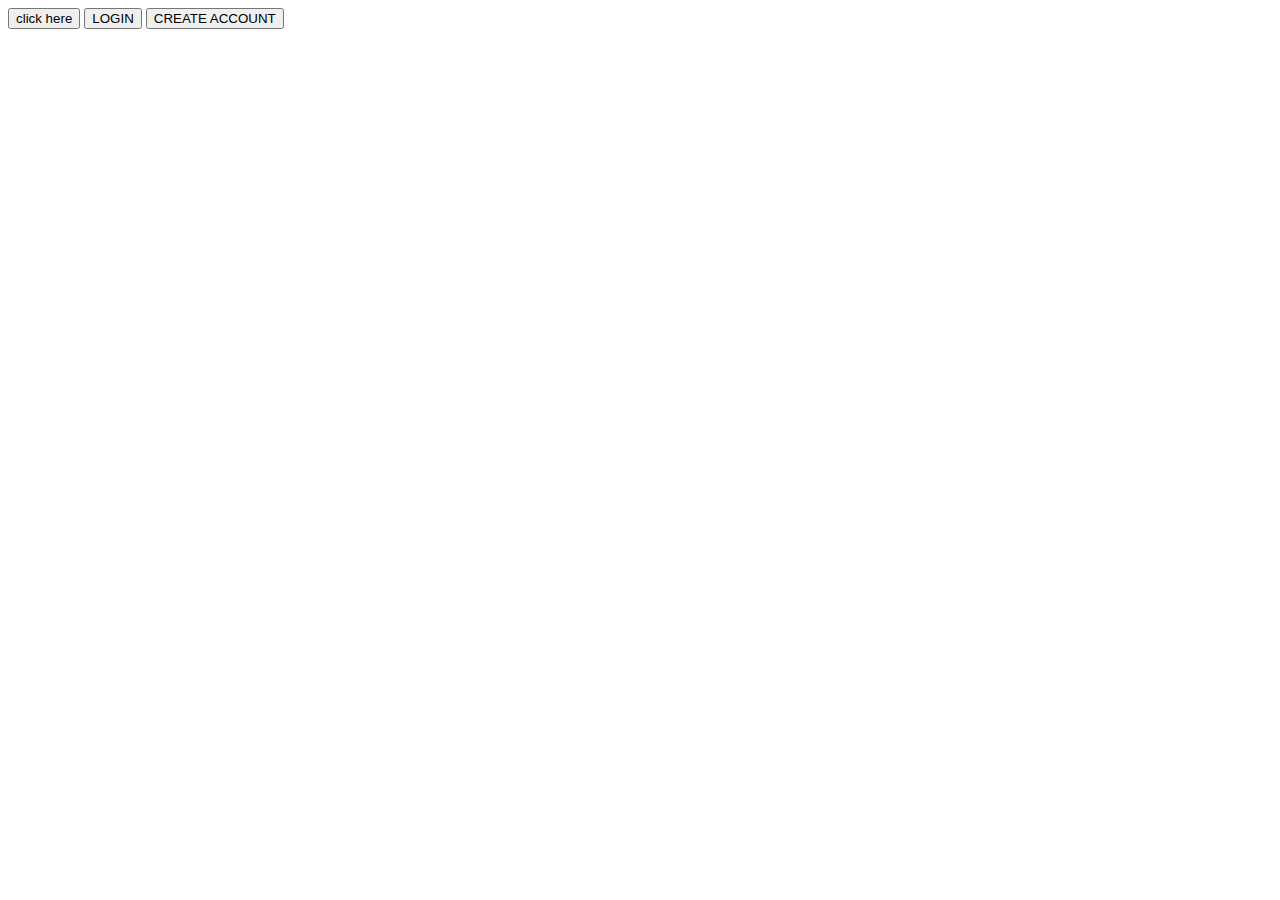
<file: index.html>
<!doctype html>
<html lang="en">
<head>
    <meta charset="UTF-8">
    <meta name="viewport"
          content="width=device-width, user-scalable=no, initial-scale=1.0, maximum-scale=1.0, minimum-scale=1.0">
    <meta http-equiv="X-UA-Compatible" content="ie=edge">
    <title>index</title>
</head>
<body>
<button onclick="alert('Thanks')">click here</button>

<button>LOGIN</button>

<button>CREATE ACCOUNT</button>

</body>
</html>
</file>
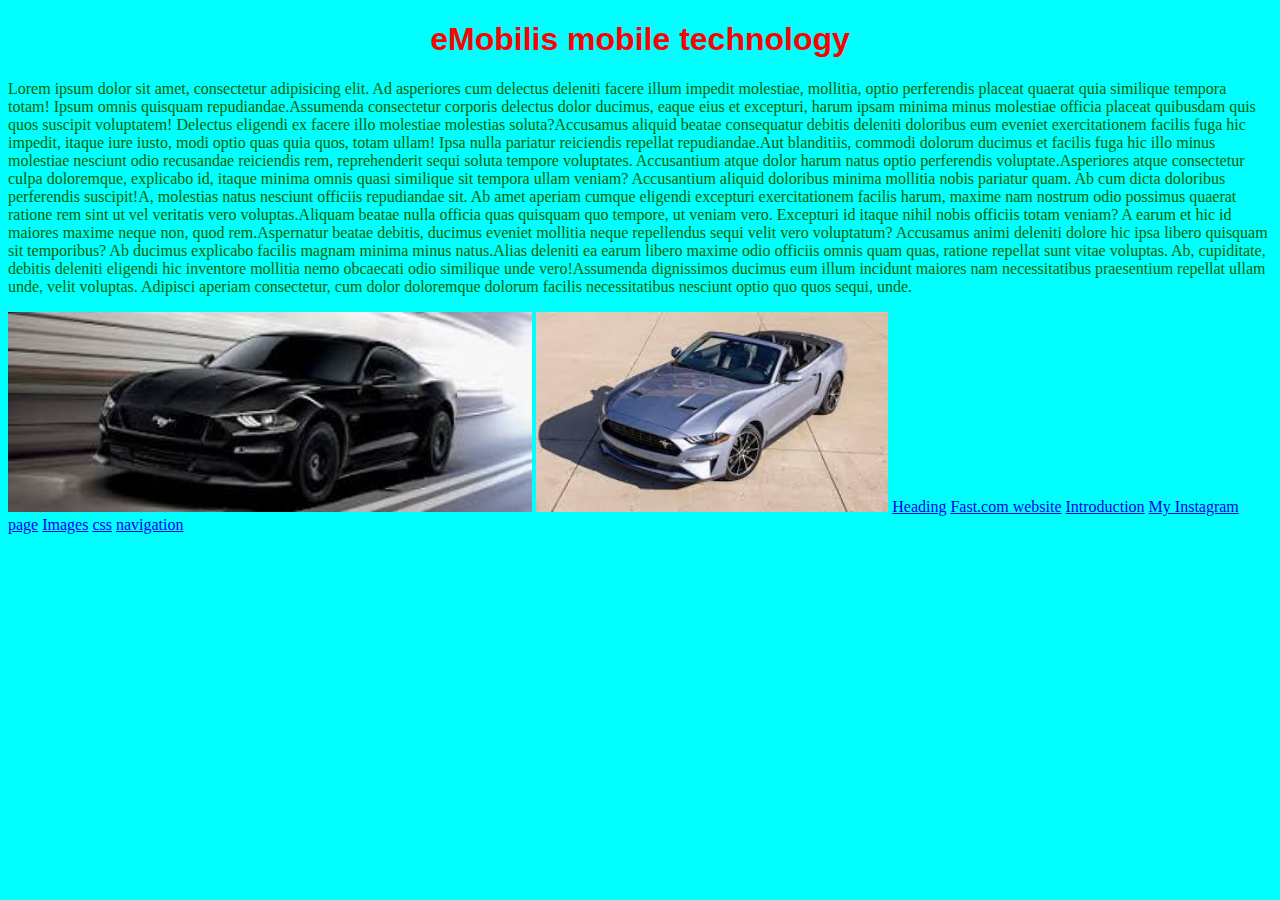
<file: css.html>
<!doctype html>
<html lang="en">
<head>
  <style>
    h1{
      color: red;
      font-family: sans-serif;
      text-align: center;
    }
    body{
      background-color:cyan;
      color:darkgreen;
    }
  </style>
    <meta charset="UTF-8">
  <link rel="icon" href="images/Maserati-Logo-2006.jpg">
    <meta name="viewport"
          content="width=device-width, user-scalable=no, initial-scale=1.0, maximum-scale=1.0, minimum-scale=1.0">
    <meta http-equiv="X-UA-Compatible" content="ie=edge">
    <title>css</title>
</head>
<body>
<h1>eMobilis mobile technology</h1>
<p><span>Lorem ipsum dolor sit amet, consectetur adipisicing elit. Ad asperiores cum delectus deleniti facere illum impedit molestiae, mollitia, optio perferendis placeat quaerat quia similique tempora totam! Ipsum omnis quisquam repudiandae.</span><span>Assumenda consectetur corporis delectus dolor ducimus, eaque eius et excepturi, harum ipsam minima minus molestiae officia placeat quibusdam quis quos suscipit voluptatem! Delectus eligendi ex facere illo molestiae molestias soluta?</span><span>Accusamus aliquid beatae consequatur debitis deleniti doloribus eum eveniet exercitationem facilis fuga hic impedit, itaque iure iusto, modi optio quas quia quos, totam ullam! Ipsa nulla pariatur reiciendis repellat repudiandae.</span><span>Aut blanditiis, commodi dolorum ducimus et facilis fuga hic illo minus molestiae nesciunt odio recusandae reiciendis rem, reprehenderit sequi soluta tempore voluptates. Accusantium atque dolor harum natus optio perferendis voluptate.</span><span>Asperiores atque consectetur culpa doloremque, explicabo id, itaque minima omnis quasi similique sit tempora ullam veniam? Accusantium aliquid doloribus minima mollitia nobis pariatur quam. Ab cum dicta doloribus perferendis suscipit!</span><span>A, molestias natus nesciunt officiis repudiandae sit. Ab amet aperiam cumque eligendi excepturi exercitationem facilis harum, maxime nam nostrum odio possimus quaerat ratione rem sint ut vel veritatis vero voluptas.</span><span>Aliquam beatae nulla officia quas quisquam quo tempore, ut veniam vero. Excepturi id itaque nihil nobis officiis totam veniam? A earum et hic id maiores maxime neque non, quod rem.</span><span>Aspernatur beatae debitis, ducimus eveniet mollitia neque repellendus sequi velit vero voluptatum? Accusamus animi deleniti dolore hic ipsa libero quisquam sit temporibus? Ab ducimus explicabo facilis magnam minima minus natus.</span><span>Alias deleniti ea earum libero maxime odio officiis omnis quam quas, ratione repellat sunt vitae voluptas. Ab, cupiditate, debitis deleniti eligendi hic inventore mollitia nemo obcaecati odio similique unde vero!</span><span>Assumenda dignissimos ducimus eum illum incidunt maiores nam necessitatibus praesentium repellat ullam unde, velit voluptas. Adipisci aperiam consectetur, cum dolor doloremque dolorum facilis necessitatibus nesciunt optio quo quos sequi, unde.</span></p>

<img src="images/mustang%20gt.jfif" alt=""height="200 width250">
<img src="images/conertible%20mustang.jfif" alt=""height="200 width250">


<a href="headings.html">Heading</a>
<a href="https.//fast.com"> Fast.com website</a>
<a href="introduction.html"> Introduction</a>
<a href="https://www.instagram.com">My Instagram page</a>
<a href="images.html">Images</a>
<a href="css.html">css</a>
<a href="navigation.html">navigation</a
</body>
</html>
</file>
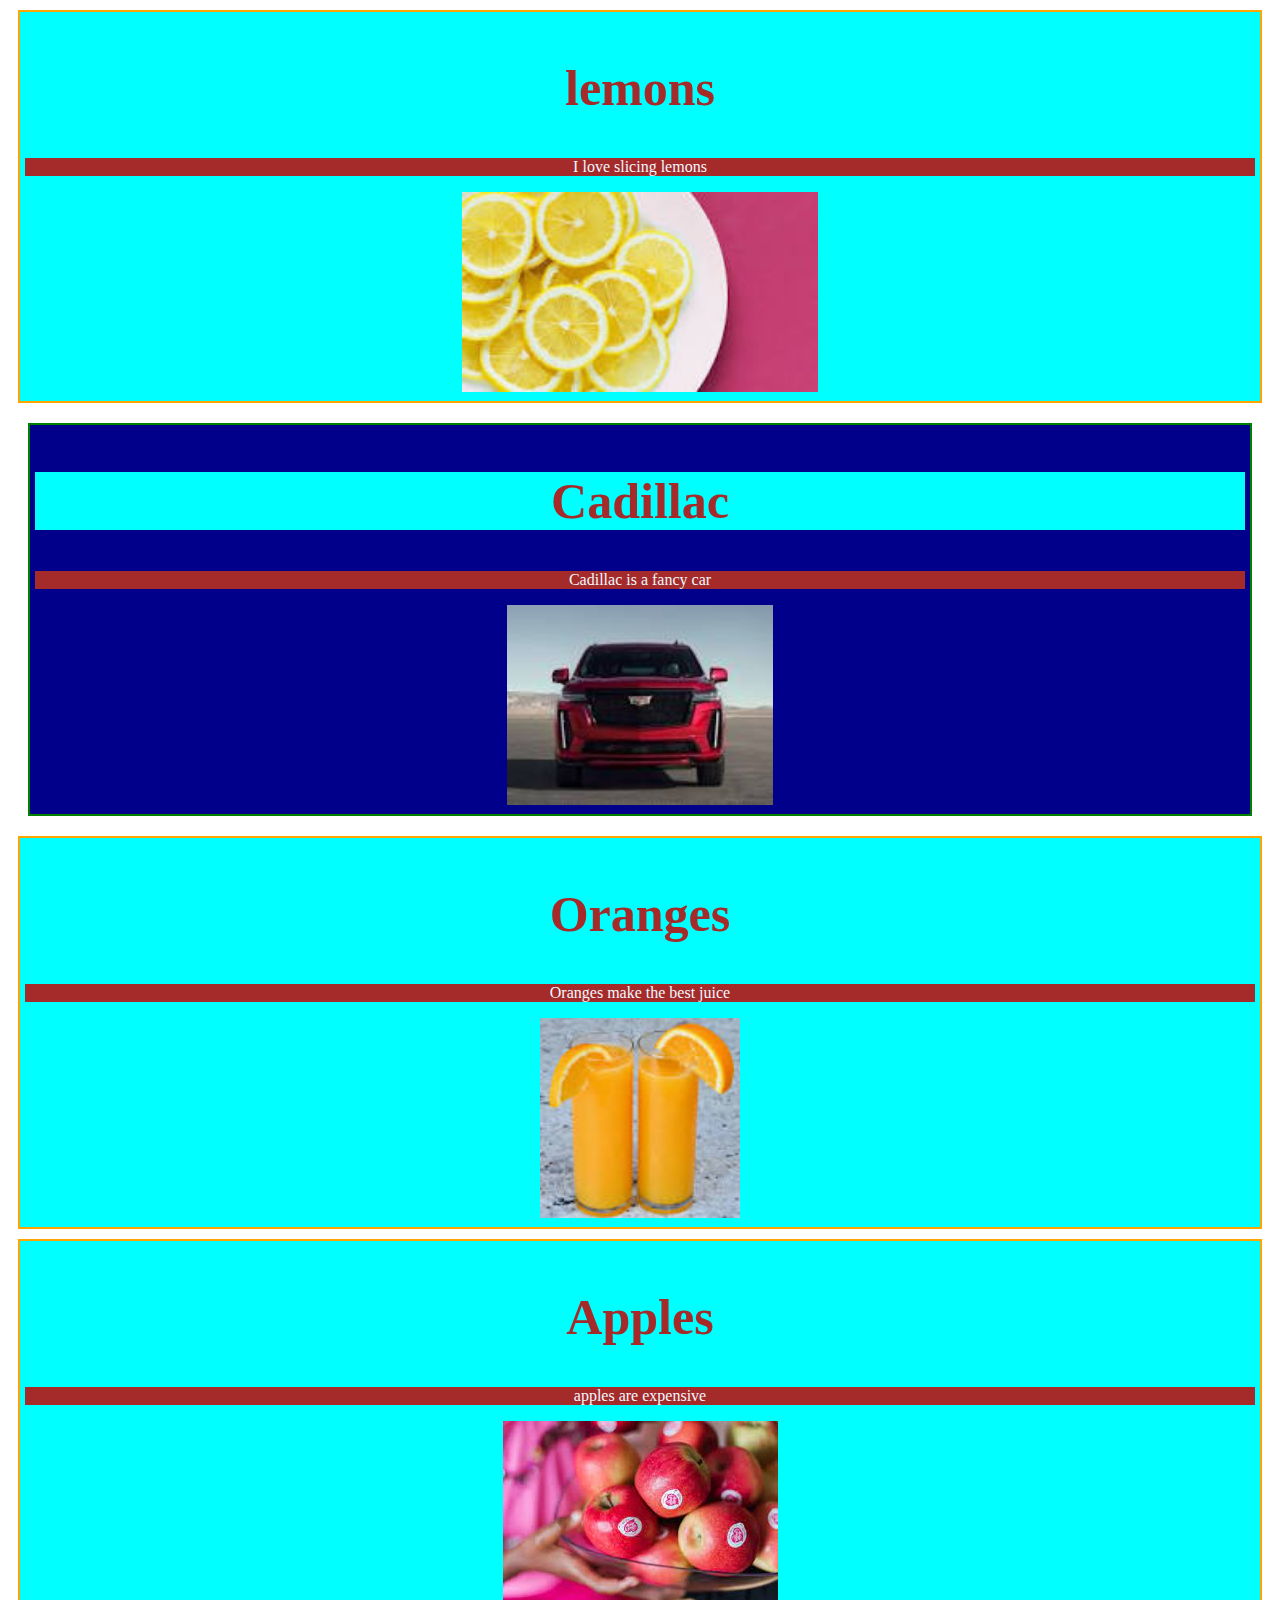
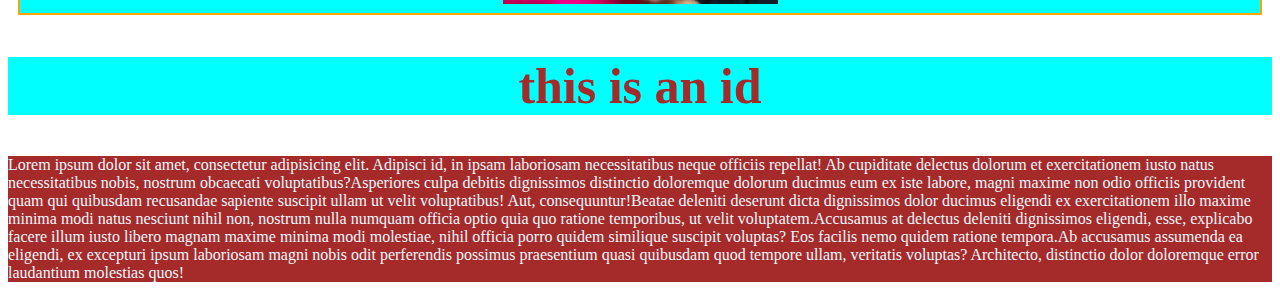
<file: div.html>
<!doctype html>
<html lang="en">
<head>
    <link rel="stylesheet" href="css/style.css">
    <meta charset="UTF-8">
    <meta name="viewport"
          content="width=device-width, user-scalable=no, initial-scale=1.0, maximum-scale=1.0, minimum-scale=1.0">
    <meta http-equiv="X-UA-Compatible" content="ie=edge">
    <title>Div</title>
</head>
<body>
<div class="fruits">
    <h2>lemons</h2>
    <p>I love slicing lemons</p>
    <img src="images/lemons.jfif" alt=""height="200 width250">
</div>
<div class="cars">
    <h2>Cadillac</h2>
    <p>Cadillac is a fancy car</p>
    <img src="images/download.jfif" alt=""height="200 width250">
</div>
<div class="fruits">
    <h2>Oranges</h2>
    <p>Oranges make the best juice</p>
    <img src="images/orange%20juice.jfif" alt="" height="200 width=250">
</div>
<div class="fruits">
    <h2>Apples</h2>
    <p> apples are expensive</p>
    <img src="images/apples.jfif" alt=""height="=200 width=250">
</div>
<div id="school">
    <h2>this is an id</h2>
    <p><span>Lorem ipsum dolor sit amet, consectetur adipisicing elit. Adipisci id, in ipsam laboriosam necessitatibus neque officiis repellat! Ab cupiditate delectus dolorum et exercitationem iusto natus necessitatibus nobis, nostrum obcaecati voluptatibus?</span><span>Asperiores culpa debitis dignissimos distinctio doloremque dolorum ducimus eum ex iste labore, magni maxime non odio officiis provident quam qui quibusdam recusandae sapiente suscipit ullam ut velit voluptatibus! Aut, consequuntur!</span><span>Beatae deleniti deserunt dicta dignissimos dolor ducimus eligendi ex exercitationem illo maxime minima modi natus nesciunt nihil non, nostrum nulla numquam officia optio quia quo ratione temporibus, ut velit voluptatem.</span><span>Accusamus at delectus deleniti dignissimos eligendi, esse, explicabo facere illum iusto libero magnam maxime minima modi molestiae, nihil officia porro quidem similique suscipit voluptas? Eos facilis nemo quidem ratione tempora.</span><span>Ab accusamus assumenda ea eligendi, ex excepturi ipsum laboriosam magni nobis odit perferendis possimus praesentium quasi quibusdam quod tempore ullam, veritatis voluptas? Architecto, distinctio dolor doloremque error laudantium molestias quos!</span></p>
</div>



</body>
</html>
</file>
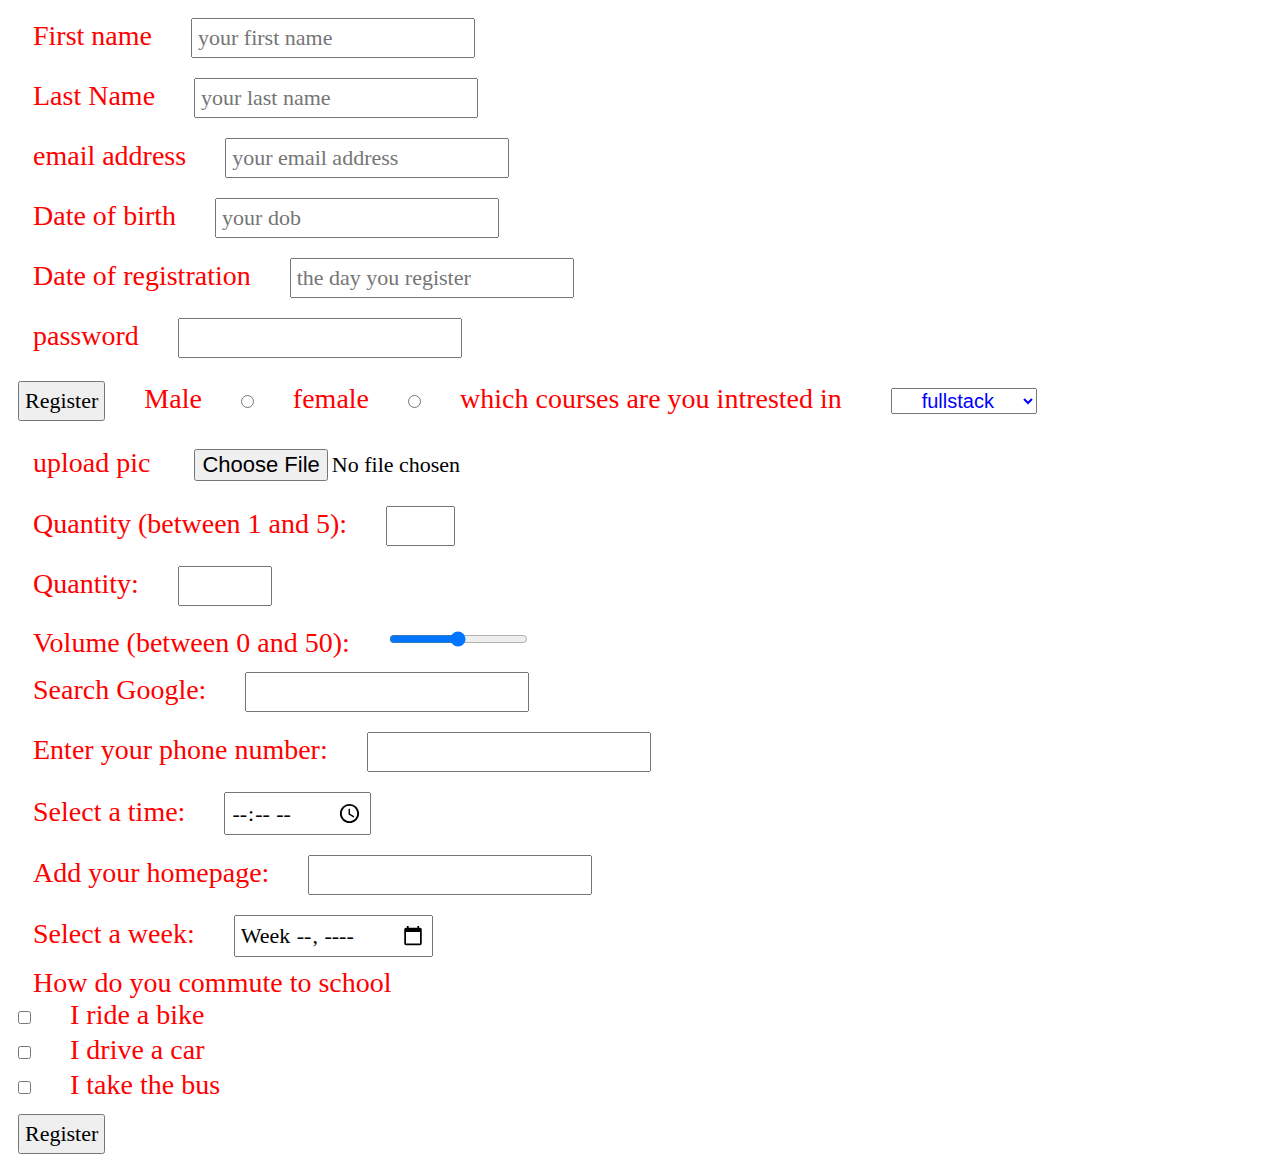
<file: forms.html>
<!doctype html>
<html lang="en">
<head>
    <link rel="stylesheet" href="css/style.css">
    <meta charset="UTF-8">
    <meta name="viewport"
          content="width=device-width, user-scalable=no, initial-scale=1.0, maximum-scale=1.0, minimum-scale=1.0">
    <meta http-equiv="X-UA-Compatible" content="ie=edge">
    <title>Forms</title>
</head>
<body>
<form action="">
    <label for="fname">First name</label>
    <input type="text" id="fname" placeholder="your first name"><br>
    <label for="lname">Last Name</label>
    <input type="text" id="lname" placeholder="your last name"><br>
    <label for="email">email address</label>
    <input type="text" id="email" placeholder="your email address"><br>
    <label for="dob">Date of birth</label>
    <input type="text" id="dob" placeholder="your dob"><br>
    <label for="dor"> Date of registration</label>
    <input type="text" id="dor" placeholder="the day you register"><br>
    <label for="password">password</label>
    <input type="password" id="password" name="gender"><br>
    <input type="submit" value="Register">
    <label for="male">Male</label>
    <input type="radio" id="male">
    <label for="female"> female</label>
    <input type="radio" id="female">
    <label for="course">which courses are you intrested in</label>
    <select name="course" id="course" value="choose">
        <option value="fullstack">fullstack</option>
        <option value="javascript">javascript</option>
        <option value="python">python</option>
        <option value="cyber security">cyber security</option>
        <option value="android">android</option>
    </select><br>
    <label for="image">upload pic</label>
    <input type="file" id="image"name="my file"><br>
     <label for="quantity">Quantity (between 1 and 5):</label>
  <input type="number" id="quantity" name="quantity" min="1" max="5"><br>
     <label for="quantity">Quantity:</label>
  <input type="number" id="quantity" name="quantity" min="0" max="100" step="10" value="choose"><br>
    <label for="vol">Volume (between 0 and 50):</label>
  <input type="range" id="vol" name="vol" min="0" max="50"><br>
     <label for="gsearch">Search Google:</label>
  <input type="search" id="gsearch" name="gsearch"><br>
    <label for="phone">Enter your phone number:</label>
  <input type="tel" id="phone" name="phone" pattern="[0-9]{3}-[0-9]{2}-[0-9]{3}"><br>
    <label for="appt">Select a time:</label>
  <input type="time" id="appt" name="appt"><br>
    <label for="homepage">Add your homepage:</label>
  <input type="url" id="homepage" name="homepage"><br>
     <label for="week">Select a week:</label>
  <input type="week" id="week" name="week"><br>
    <label for="travel"> How do you commute to school</label><br>
    <input type="checkbox" id="vehicle1" name="vehicle1" value="Bike">
  <label for="vehicle1"> I ride a bike</label><br>
  <input type="checkbox" id="vehicle2" name="vehicle2" value="Car">
  <label for="vehicle2"> I drive a car</label><br>
  <input type="checkbox" id="vehicle3" name="vehicle3" value="Bus">
  <label for="vehicle3"> I take the bus</label><br>


    <input type="submit" value = "Register">
</form>

</body>
</html>
</file>
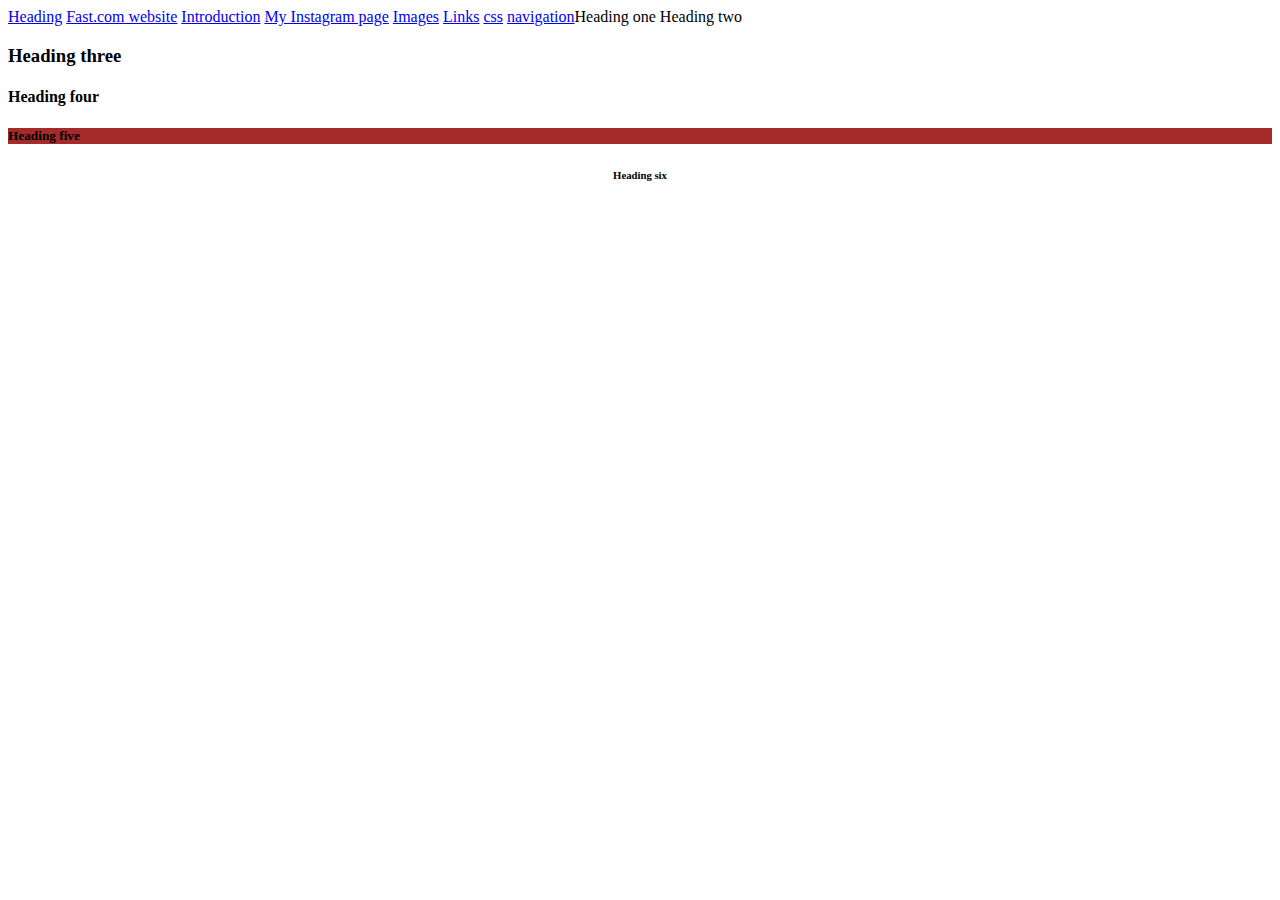
<file: headings.html>
<!DOCTYPE html>
<html lang="en">
<head>
    <meta charset="UTF-8">
    <link rel="icon" href="images/Maserati-Logo-2006.jpg">
    <title>Heading</title>
</head>
<body>
<a href="headings.html">Heading</a>
<a href="http://fast.com"> Fast.com website</a>
<a href="introduction.html"> Introduction</a>
<a href="https://www.instagram.com">My Instagram page</a>
<a href="images.html">Images</a>
<a href="links.html">Links</a>
<a href="css.html">css</a>
<a href="navigation.html">navigation</a


<h1 style="color:blue">Heading one</h1>
</h2 style="font-size:72px">Heading two</h2>
<h3 style="font-family:"dejavu sans">Heading three</h3>
<h4 style="color:#5bf1a;">Heading four</h4>
<h5 style="background:brown">Heading five</h5>
<h6 style="text-align: center">Heading six</h6>



</body>
</html>
</file>
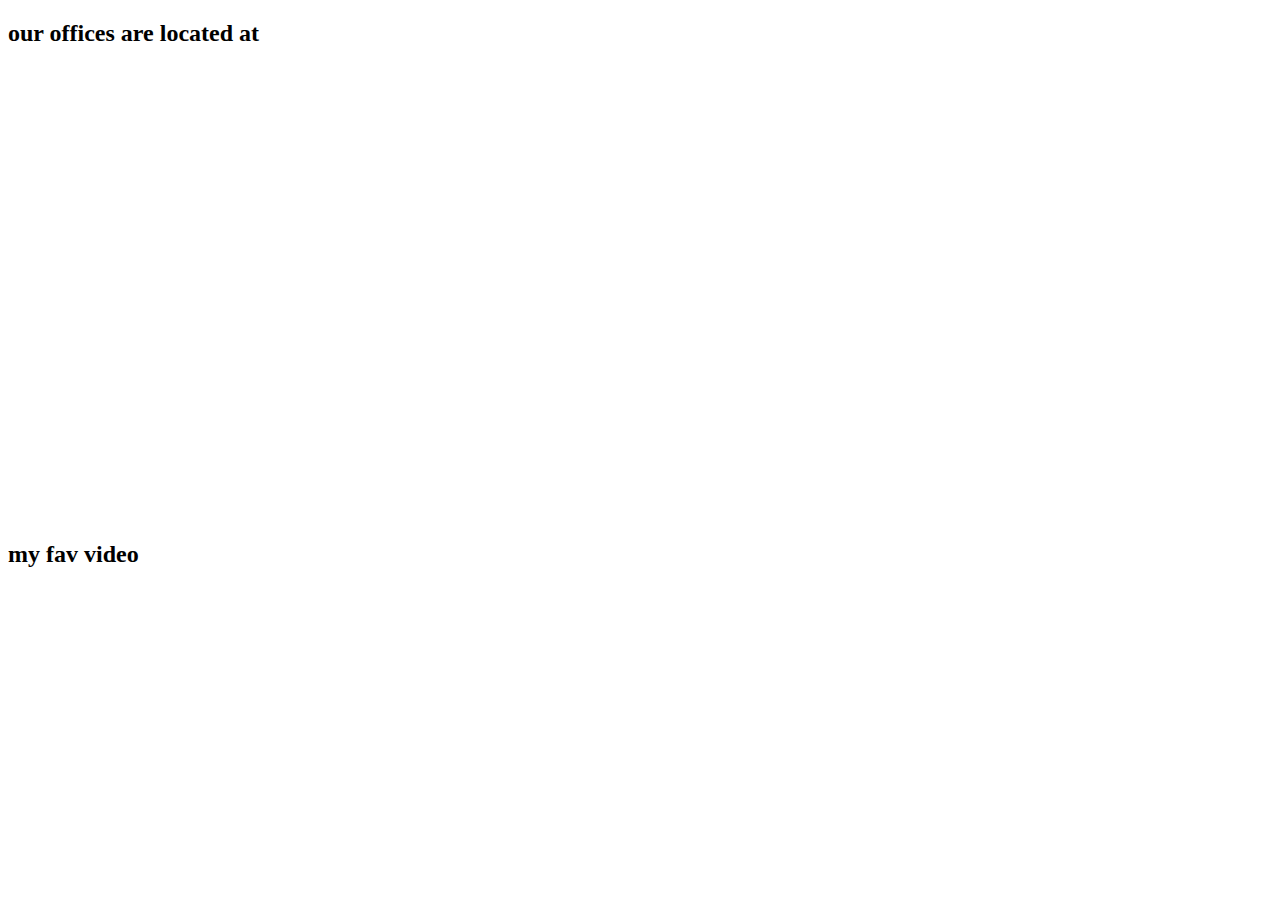
<file: iframe.html>
<!doctype html>
<html lang="en">
<head>
    <meta charset="UTF-8">
    <meta name="viewport"
          content="width=device-width, user-scalable=no, initial-scale=1.0, maximum-scale=1.0, minimum-scale=1.0">
    <meta http-equiv="X-UA-Compatible" content="ie=edge">
    <title>iframe</title>
</head>
<body>
<h2>our offices are located at</h2>
<iframe src="https://www.google.com/maps/embed?pb=!1m18!1m12!1m3!1d15955.364476102759!2d36.801252463369735!3d-1.2681246851282677!2m3!1f0!2f0!3f0!3m2!1i1024!2i768!4f13.1!3m3!1m2!1s0x182f173c0a1f9de7%3A0xad2c84df1f7f2ec8!2sWestlands%2C%20Nairobi!5e0!3m2!1sen!2ske!4v1676295831859!5m2!1sen!2ske" width="100%" height="450" style="border:0;" allowfullscreen="" loading="lazy" referrerpolicy="no-referrer-when-downgrade"></iframe>
<h2>my fav video</h2>
<iframe width="560" height="315" src="https://www.youtube.com/embed/1BHvwqF4H4I" title="YouTube video player" frameborder="0" allow="accelerometer; autoplay; clipboard-write; encrypted-media; gyroscope; picture-in-picture; web-share" allowfullscreen></iframe>
</body>
</html>
</file>
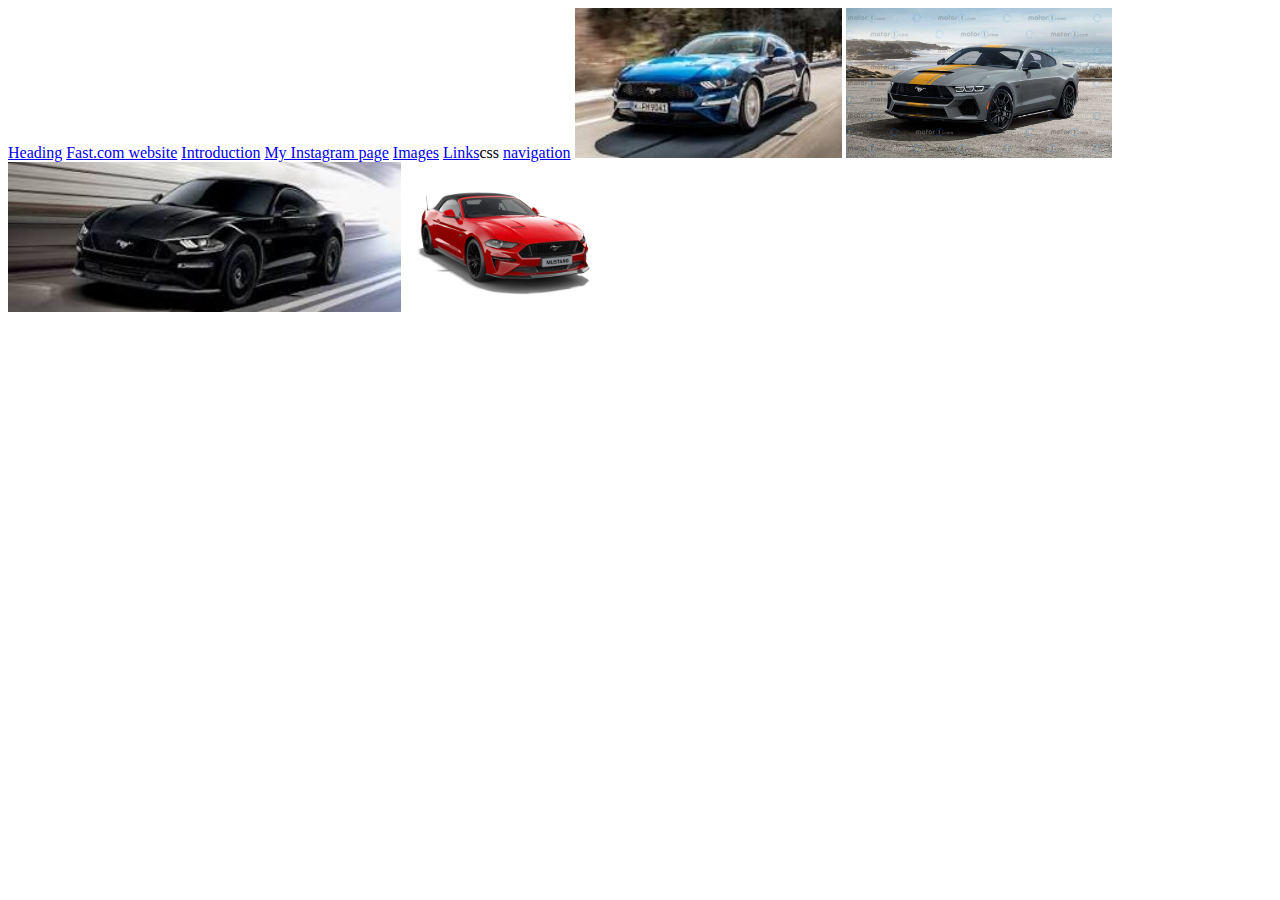
<file: images.html>
<!DOCTYPE html>
<html lang="en">
<head>
    <meta charset="UTF-8">
    <title>Images</title>
</head>
<body>
<a href="headings.html">Heading</a>
<a href="http://fast.com"> Fast.com website</a>
<a href="introduction.html"> Introduction</a>
<a href="https://www.instagram.com">My Instagram page</a>
<a href="images.html">Images</a>
<a href="links.html">Links</a
    <a href="css.html">css</a>
<a href="navigation.html">navigation</a
<img src="images/grey%20mustang.webp" alt=""height="150 width=100">
<img src="images/images.jfif" alt=""height="150 width=100">
<img src="images/2024%20mustang.webp" alt=""height="150 width=100"">
<img src="images/mustang%20gt.jfif" alt=""height="150 width=100">
<img src="images/red%20mustang.jpg" alt=""height="150 width=100">


</body>
</html>
</file>
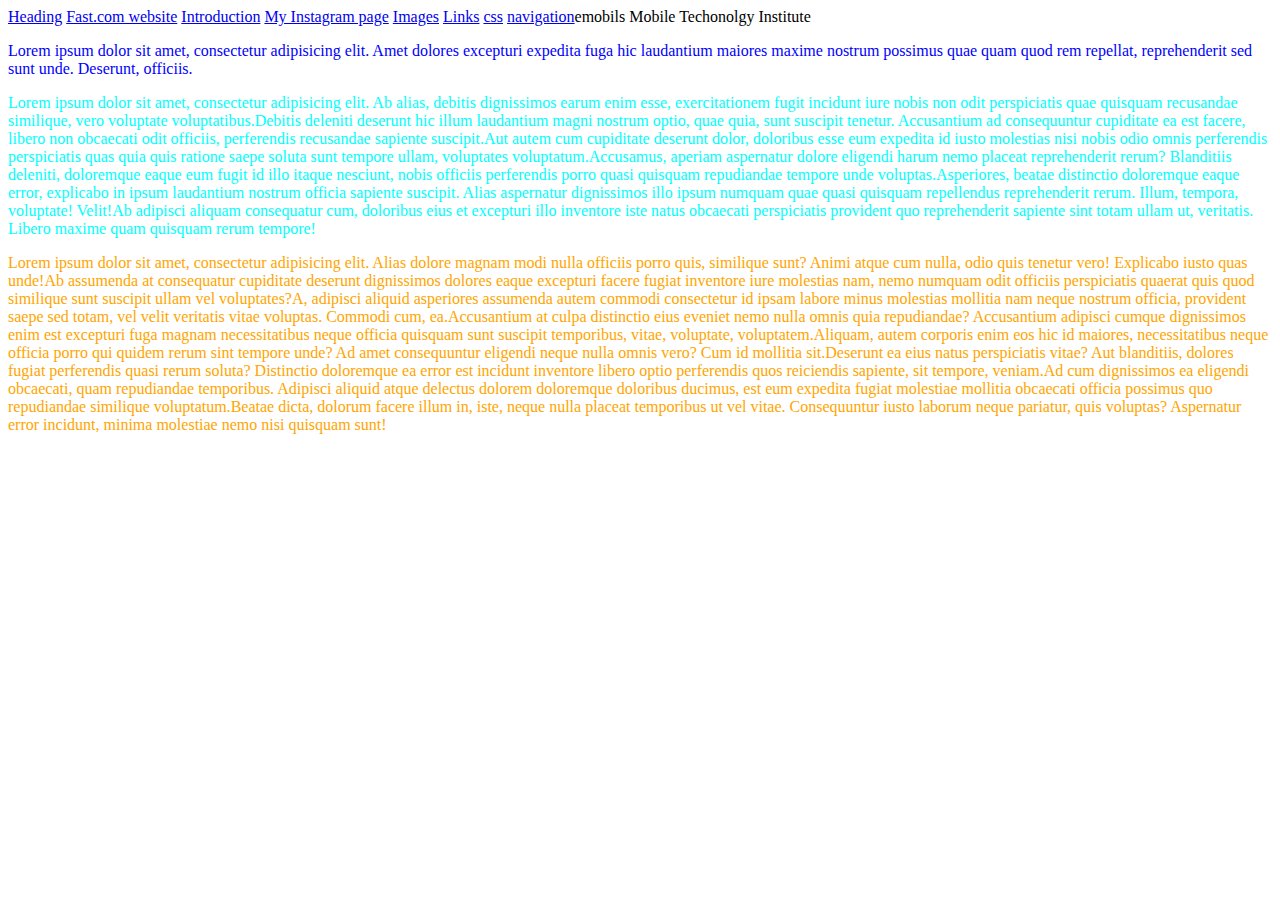
<file: introduction.html>
<!DOCTYPE html>
<html lang="en">
<head>
    <meta charset="UTF-8">
    <title>Introduction</title>
</head>
<body>
<a href="headings.html">Heading</a>
<a href="http://fast.com"> Fast.com website</a>
<a href="introduction.html"> Introduction</a>
<a href="https://www.instagram.com">My Instagram page</a>
<a href="images.html">Images</a>
<a href="links.html">Links</a>
<a href="css.html">css</a>
<a href="navigation.html">navigation</a
<h1 style="color:red">emobils Mobile Techonolgy Institute</h1>
<p style="color:blue">Lorem ipsum dolor sit amet, consectetur adipisicing elit. Amet dolores excepturi expedita fuga hic laudantium maiores maxime nostrum possimus quae quam quod rem repellat, reprehenderit sed sunt unde. Deserunt, officiis.</p>
<p style="color:cyan"><span>Lorem ipsum dolor sit amet, consectetur adipisicing elit. Ab alias, debitis dignissimos earum enim esse, exercitationem fugit incidunt iure nobis non odit perspiciatis quae quisquam recusandae similique, vero voluptate voluptatibus.</span><span>Debitis deleniti deserunt hic illum laudantium magni nostrum optio, quae quia, sunt suscipit tenetur. Accusantium ad consequuntur cupiditate ea est facere, libero non obcaecati odit officiis, perferendis recusandae sapiente suscipit.</span><span>Aut autem cum cupiditate deserunt dolor, doloribus esse eum expedita id iusto molestias nisi nobis odio omnis perferendis perspiciatis quas quia quis ratione saepe soluta sunt tempore ullam, voluptates voluptatum.</span><span>Accusamus, aperiam aspernatur dolore eligendi harum nemo placeat reprehenderit rerum? Blanditiis deleniti, doloremque eaque eum fugit id illo itaque nesciunt, nobis officiis perferendis porro quasi quisquam repudiandae tempore unde voluptas.</span><span>Asperiores, beatae distinctio doloremque eaque error, explicabo in ipsum laudantium nostrum officia sapiente suscipit. Alias aspernatur dignissimos illo ipsum numquam quae quasi quisquam repellendus reprehenderit rerum. Illum, tempora, voluptate! Velit!</span><span>Ab adipisci aliquam consequatur cum, doloribus eius et excepturi illo inventore iste natus obcaecati perspiciatis provident quo reprehenderit sapiente sint totam ullam ut, veritatis. Libero maxime quam quisquam rerum tempore!</span></p>
<p style="color:orange" ><span >Lorem ipsum dolor sit amet, consectetur adipisicing elit. Alias dolore magnam modi nulla officiis porro quis, similique sunt? Animi atque cum nulla, odio quis tenetur vero! Explicabo iusto quas unde!</span><span>Ab assumenda at consequatur cupiditate deserunt dignissimos dolores eaque excepturi facere fugiat inventore iure molestias nam, nemo numquam odit officiis perspiciatis quaerat quis quod similique sunt suscipit ullam vel voluptates?</span><span>A, adipisci aliquid asperiores assumenda autem commodi consectetur id ipsam labore minus molestias mollitia nam neque nostrum officia, provident saepe sed totam, vel velit veritatis vitae voluptas. Commodi cum, ea.</span><span>Accusantium at culpa distinctio eius eveniet nemo nulla omnis quia repudiandae? Accusantium adipisci cumque dignissimos enim est excepturi fuga magnam necessitatibus neque officia quisquam sunt suscipit temporibus, vitae, voluptate, voluptatem.</span><span>Aliquam, autem corporis enim eos hic id maiores, necessitatibus neque officia porro qui quidem rerum sint tempore unde? Ad amet consequuntur eligendi neque nulla omnis vero? Cum id mollitia sit.</span><span>Deserunt ea eius natus perspiciatis vitae? Aut blanditiis, dolores fugiat perferendis quasi rerum soluta? Distinctio doloremque ea error est incidunt inventore libero optio perferendis quos reiciendis sapiente, sit tempore, veniam.</span><span>Ad cum dignissimos ea eligendi obcaecati, quam repudiandae temporibus. Adipisci aliquid atque delectus dolorem doloremque doloribus ducimus, est eum expedita fugiat molestiae mollitia obcaecati officia possimus quo repudiandae similique voluptatum.</span><span>Beatae dicta, dolorum facere illum in, iste, neque nulla placeat temporibus ut vel vitae. Consequuntur iusto laborum neque pariatur, quis voluptas? Aspernatur error incidunt, minima molestiae nemo nisi quisquam sunt!</span></p>
</body>
</html>
</file>
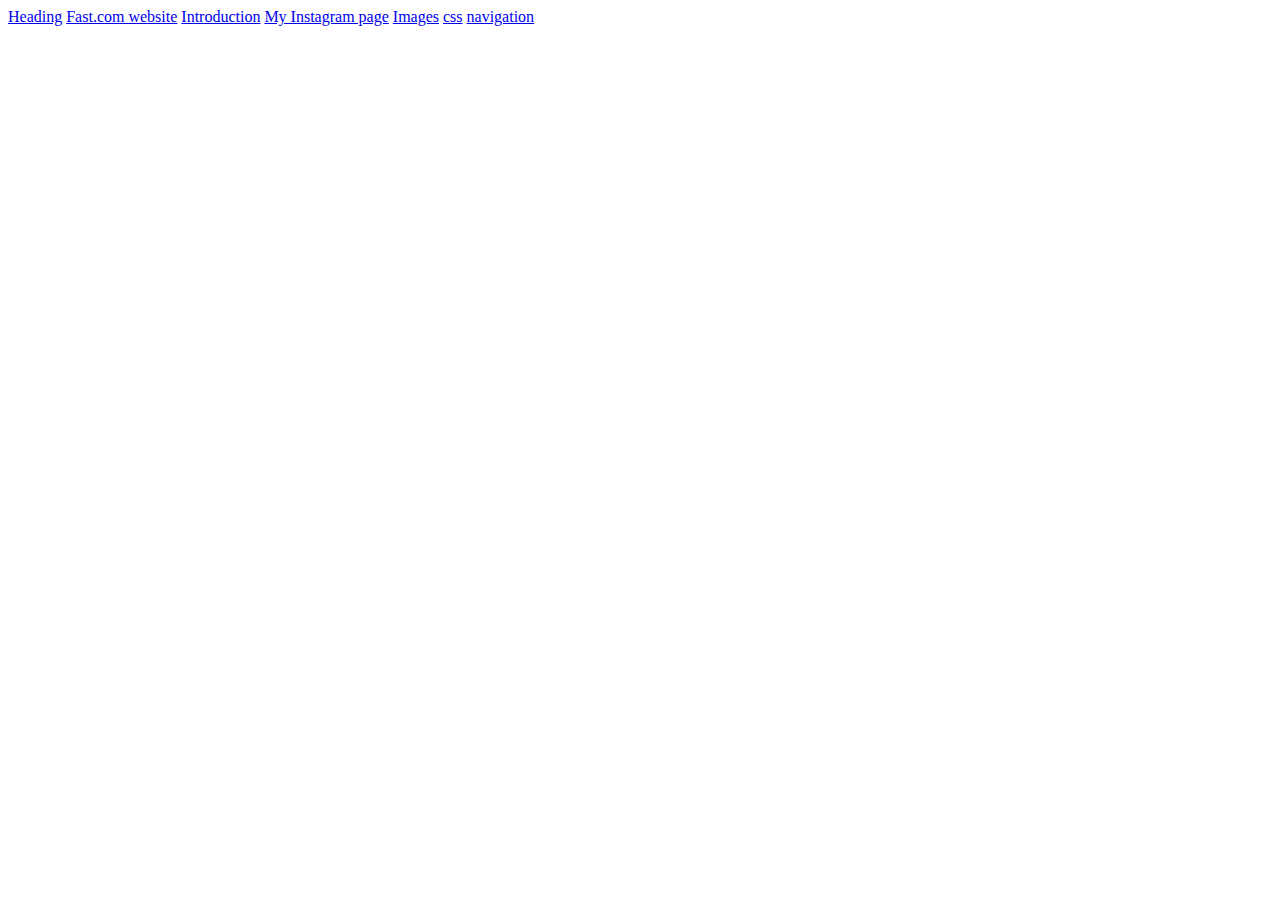
<file: links.html>
<!DOCTYPE html>
<html lang="en">
<head>
    <style>
        h1{
            color:red;
            font-family: dejavu sans-serif;
            text-align: center;
        }
        p{
            background-color: greenyellow;

        }
        img{
            background-color: red;
        }
    </style>
    <meta charset="UTF-8">
    <title>Link</title>
</head>
<body>
<a href="headings.html">Heading</a>
<a href="https://fast.com"> Fast.com website</a>
<a href="introduction.html"> Introduction</a>
<a href="https://www.instagram.com">My Instagram page</a>
<a href="images.html">Images</a>
<a href="css.html">css</a>
<a href="navigation.html">navigation</a>


</body>
</html>
</file>
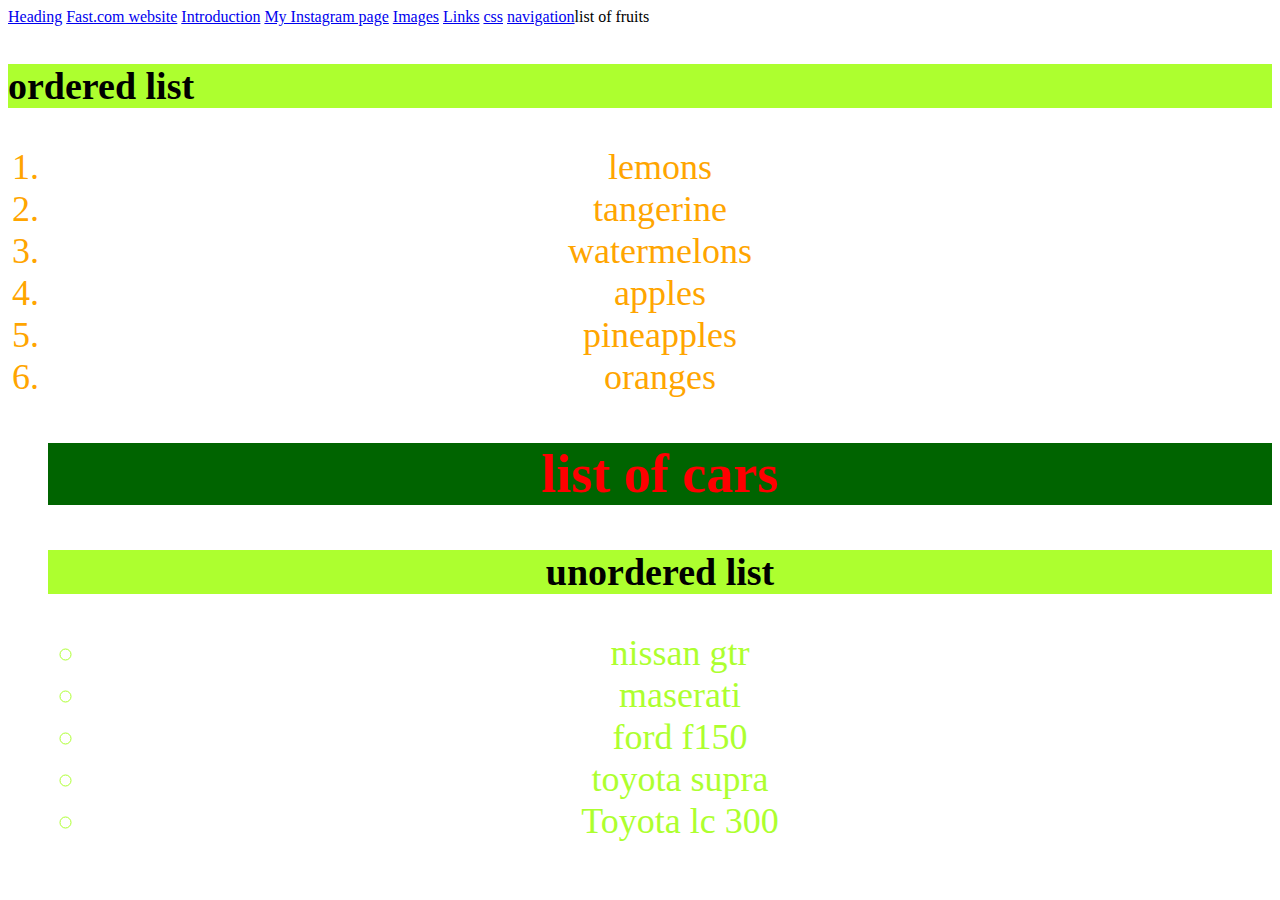
<file: lists.html>
<!doctype html>
<html lang="en">
<head>
  <style>
    h2{
      color: red;
       background-color: darkgreen;
    }
    h3{
      color:black;
      font-size:38px;
        background-color: greenyellow;
    }
    ul{
      text-align: center;
      color:greenyellow;
      font-size:36px;
    }
    ol{
      text-align: center;
      color: orange;
      font-size: 36px;

    }
  </style>
    <meta charset="UTF-8">
    <meta name="viewport"
          content="width=device-width, user-scalable=no, initial-scale=1.0, maximum-scale=1.0, minimum-scale=1.0">
    <meta http-equiv="X-UA-Compatible" content="ie=edge">
    <title>lists</title>
</head>
<body>
 <a href="headings.html">Heading</a>
<a href="http://fast.com"> Fast.com website</a>
<a href="introduction.html"> Introduction</a>
<a href="https://www.instagram.com">My Instagram page</a>
<a href="images.html">Images</a>
<a href="links.html">Links</a>
                            <a href="css.html">css</a>
<a href="navigation.html">navigation</a
<h2>list of fruits</h2>
<h3>ordered list</h3>
<ol>
  <li>lemons</li>
  <li>tangerine</li>
  <li>watermelons</li>
  <li>apples</li>
  <li>pineapples</li>
  <li>oranges</li>
  <h2>list of cars</h2>
  <h3>unordered list</h3>
  <ul>
    <li>nissan gtr</li>
    <li>maserati</li>
    <li>ford f150</li>
    <li>toyota supra</li>
    <li>Toyota lc 300</li>
  </ul>

</ol>

</body>
</html>
</file>
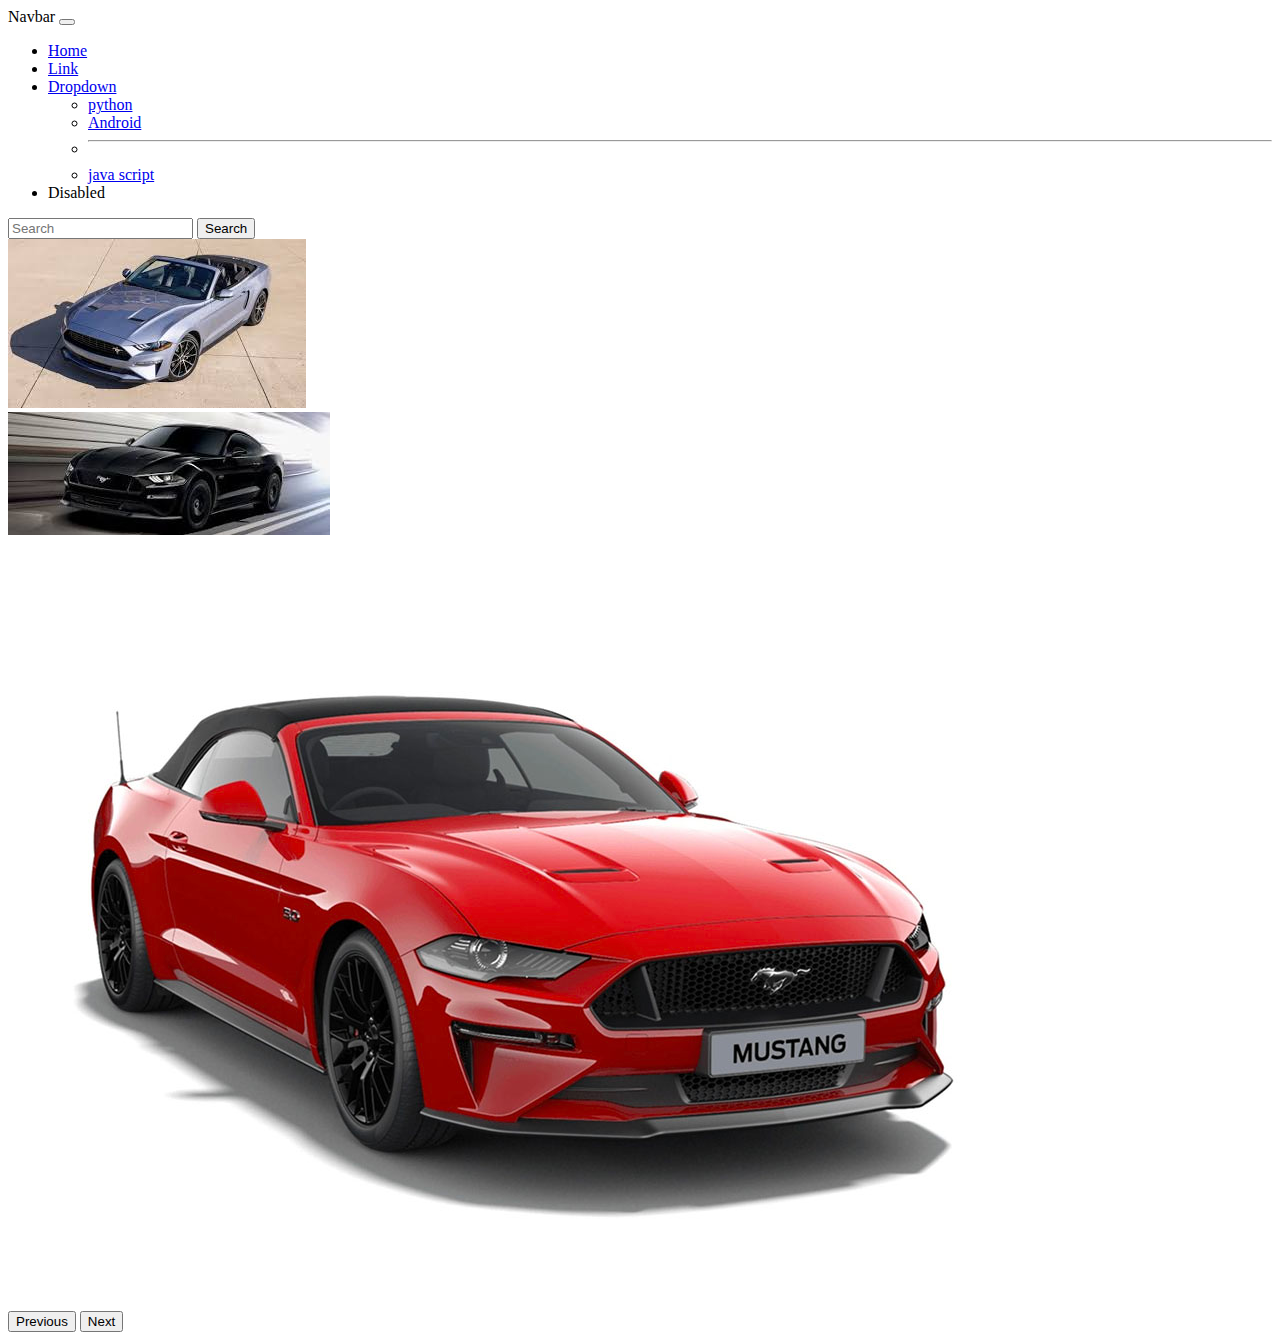
<file: Navbar.html>
<!doctype html>
<html lang="en">
<head>
   <link href="https://cdn.jsdelivr.net/npm/bootstrap@5.3.0-alpha1/dist/css/bootstrap.min.css" rel="stylesheet" integrity="sha384-GLhlTQ8iRABdZLl6O3oVMWSktQOp6b7In1Zl3/Jr59b6EGGoI1aFkw7cmDA6j6gD" crossorigin="anonymous">
    <meta charset="UTF-8">
    <meta name="viewport"
          content="width=device-width, user-scalable=no, initial-scale=1.0, maximum-scale=1.0, minimum-scale=1.0">
    <meta http-equiv="X-UA-Compatible" content="ie=edge">
    <title>Navbar</title>
</head>
<body>
<nav class="navbar navbar-expand-lg bg-danger">
  <div class="container-fluid>
    <a class="navbar-brand" href="#">Navbar</a>
    <button class="navbar-toggler" type="button" data-bs-toggle="collapse" data-bs-target="#navbarSupportedContent" aria-controls="navbarSupportedContent" aria-expanded="false" aria-label="Toggle navigation">
      <span class="navbar-toggler-icon"></span>
    </button>
    <div class="collapse navbar-collapse" id="navbarSupportedContent">
      <ul class="navbar-nav me-auto mb-2 mb-lg-0">
        <li class="nav-item">
          <a class="nav-link active" aria-current="page" href="#">Home</a>
        </li>
        <li class="nav-item">
          <a class="nav-link" href="#">Link</a>
        </li>
        <li class="nav-item dropdown">
          <a class="nav-link dropdown-toggle" href="#" role="button" data-bs-toggle="dropdown" aria-expanded="false">
            Dropdown
          </a>
          <ul class="dropdown-menu">
            <li><a class="dropdown-item" href="#">python</a></li>
            <li><a class="dropdown-item" href="#">Android</a></li>
            <li><hr class="dropdown-divider"></li>
            <li><a class="dropdown-item" href="#">java script</a></li>
          </ul>
        </li>
        <li class="nav-item">
          <a class="nav-link disabled">Disabled</a>
        </li>
      </ul>
      <form class="d-flex" role="search">
        <input class="form-control me-2" type="search" placeholder="Search" aria-label="Search">
        <button class="btn btn-outline-success" type="submit">Search</button>
      </form>
    </div>
  </div>
</nav>
<div id="carouselExampleControls" class="carousel slide" data-bs-ride="carousel">
  <div class="carousel-inner">
    <div class="carousel-item active">
      <img src="images/conertible%20mustang.jfif" class="d-block w-100" alt="...">
    </div>
    <div class="carousel-item">
      <img src="images/mustang%20gt.jfif" class="d-block w-100" alt="...">
    </div>
    <div class="carousel-item">
      <img src="images/red%20mustang.jpg" class="d-block w-100" alt="...">
    </div>
  </div>
  <button class="carousel-control-prev" type="button" data-bs-target="#carouselExampleControls" data-bs-slide="prev">
    <span class="carousel-control-prev-icon" aria-hidden="true"></span>
    <span class="visually-hidden">Previous</span>
  </button>
  <button class="carousel-control-next" type="button" data-bs-target="#carouselExampleControls" data-bs-slide="next">
    <span class="carousel-control-next-icon" aria-hidden="true"></span>
    <span class="visually-hidden">Next</span>
  </button>
</div>
<script src="https://cdn.jsdelivr.net/npm/bootstrap@5.3.0-alpha1/dist/js/bootstrap.bundle.min.js" integrity="sha384-w76AqPfDkMBDXo30jS1Sgez6pr3x5MlQ1ZAGC+nuZB+EYdgRZgiwxhTBTkF7CXvN" crossorigin="anonymous"></script>


</body>
</html>
</file>
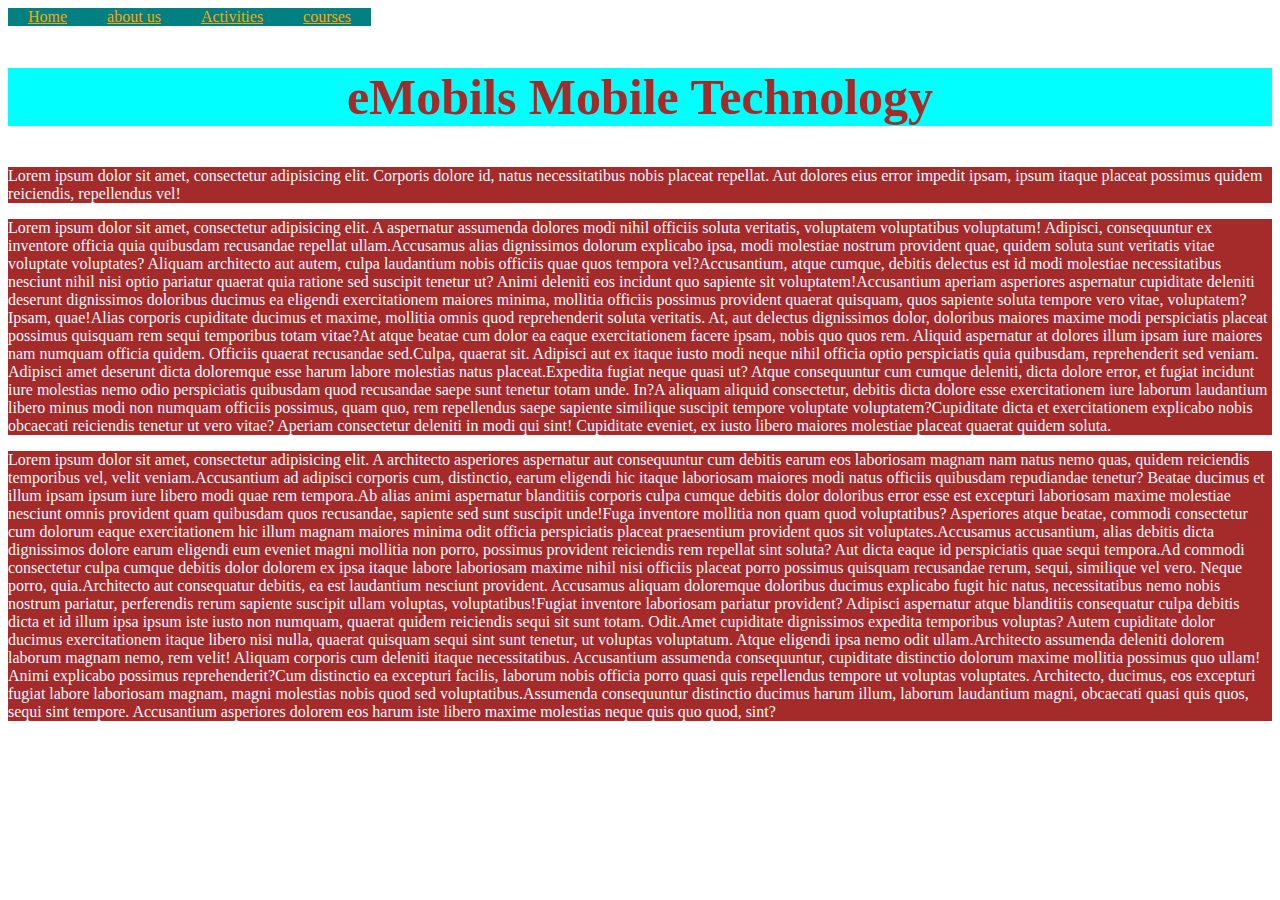
<file: navigation.html>
<!doctype html>
<html lang="en">
<head>
    <link rel="stylesheet" href="css/style.css">
    <meta charset="UTF-8">
    <meta name="viewport"
          content="width=device-width, user-scalable=no, initial-scale=1.0, maximum-scale=1.0, minimum-scale=1.0">
    <meta http-equiv="X-UA-Compatible" content="ie=edge">
    <title>navbar</title>
</head>
<body>
<ul>
    <li><a href="#">Home</a></li>
    <li><a href="">about us</a></li>
    <li><a href="">Activities</a></li>
    <li><a href="">courses</a></li>
</ul>
<h2>eMobils Mobile Technology</h2>
<p>Lorem ipsum dolor sit amet, consectetur adipisicing elit. Corporis dolore id, natus necessitatibus nobis placeat repellat. Aut dolores eius error impedit ipsam, ipsum itaque placeat possimus quidem reiciendis, repellendus vel!</p>
<p><span>Lorem ipsum dolor sit amet, consectetur adipisicing elit. A aspernatur assumenda dolores modi nihil officiis soluta veritatis, voluptatem voluptatibus voluptatum! Adipisci, consequuntur ex inventore officia quia quibusdam recusandae repellat ullam.</span><span>Accusamus alias dignissimos dolorum explicabo ipsa, modi molestiae nostrum provident quae, quidem soluta sunt veritatis vitae voluptate voluptates? Aliquam architecto aut autem, culpa laudantium nobis officiis quae quos tempora vel?</span><span>Accusantium, atque cumque, debitis delectus est id modi molestiae necessitatibus nesciunt nihil nisi optio pariatur quaerat quia ratione sed suscipit tenetur ut? Animi deleniti eos incidunt quo sapiente sit voluptatem!</span><span>Accusantium aperiam asperiores aspernatur cupiditate deleniti deserunt dignissimos doloribus ducimus ea eligendi exercitationem maiores minima, mollitia officiis possimus provident quaerat quisquam, quos sapiente soluta tempore vero vitae, voluptatem? Ipsam, quae!</span><span>Alias corporis cupiditate ducimus et maxime, mollitia omnis quod reprehenderit soluta veritatis. At, aut delectus dignissimos dolor, doloribus maiores maxime modi perspiciatis placeat possimus quisquam rem sequi temporibus totam vitae?</span><span>At atque beatae cum dolor ea eaque exercitationem facere ipsam, nobis quo quos rem. Aliquid aspernatur at dolores illum ipsam iure maiores nam numquam officia quidem. Officiis quaerat recusandae sed.</span><span>Culpa, quaerat sit. Adipisci aut ex itaque iusto modi neque nihil officia optio perspiciatis quia quibusdam, reprehenderit sed veniam. Adipisci amet deserunt dicta doloremque esse harum labore molestias natus placeat.</span><span>Expedita fugiat neque quasi ut? Atque consequuntur cum cumque deleniti, dicta dolore error, et fugiat incidunt iure molestias nemo odio perspiciatis quibusdam quod recusandae saepe sunt tenetur totam unde. In?</span><span>A aliquam aliquid consectetur, debitis dicta dolore esse exercitationem iure laborum laudantium libero minus modi non numquam officiis possimus, quam quo, rem repellendus saepe sapiente similique suscipit tempore voluptate voluptatem?</span><span>Cupiditate dicta et exercitationem explicabo nobis obcaecati reiciendis tenetur ut vero vitae? Aperiam consectetur deleniti in modi qui sint! Cupiditate eveniet, ex iusto libero maiores molestiae placeat quaerat quidem soluta.</span></p>
<p><span>Lorem ipsum dolor sit amet, consectetur adipisicing elit. A architecto asperiores aspernatur aut consequuntur cum debitis earum eos laboriosam magnam nam natus nemo quas, quidem reiciendis temporibus vel, velit veniam.</span><span>Accusantium ad adipisci corporis cum, distinctio, earum eligendi hic itaque laboriosam maiores modi natus officiis quibusdam repudiandae tenetur? Beatae ducimus et illum ipsam ipsum iure libero modi quae rem tempora.</span><span>Ab alias animi aspernatur blanditiis corporis culpa cumque debitis dolor doloribus error esse est excepturi laboriosam maxime molestiae nesciunt omnis provident quam quibusdam quos recusandae, sapiente sed sunt suscipit unde!</span><span>Fuga inventore mollitia non quam quod voluptatibus? Asperiores atque beatae, commodi consectetur cum dolorum eaque exercitationem hic illum magnam maiores minima odit officia perspiciatis placeat praesentium provident quos sit voluptates.</span><span>Accusamus accusantium, alias debitis dicta dignissimos dolore earum eligendi eum eveniet magni mollitia non porro, possimus provident reiciendis rem repellat sint soluta? Aut dicta eaque id perspiciatis quae sequi tempora.</span><span>Ad commodi consectetur culpa cumque debitis dolor dolorem ex ipsa itaque labore laboriosam maxime nihil nisi officiis placeat porro possimus quisquam recusandae rerum, sequi, similique vel vero. Neque porro, quia.</span><span>Architecto aut consequatur debitis, ea est laudantium nesciunt provident. Accusamus aliquam doloremque doloribus ducimus explicabo fugit hic natus, necessitatibus nemo nobis nostrum pariatur, perferendis rerum sapiente suscipit ullam voluptas, voluptatibus!</span><span>Fugiat inventore laboriosam pariatur provident? Adipisci aspernatur atque blanditiis consequatur culpa debitis dicta et id illum ipsa ipsum iste iusto non numquam, quaerat quidem reiciendis sequi sit sunt totam. Odit.</span><span>Amet cupiditate dignissimos expedita temporibus voluptas? Autem cupiditate dolor ducimus exercitationem itaque libero nisi nulla, quaerat quisquam sequi sint sunt tenetur, ut voluptas voluptatum. Atque eligendi ipsa nemo odit ullam.</span><span>Architecto assumenda deleniti dolorem laborum magnam nemo, rem velit! Aliquam corporis cum deleniti itaque necessitatibus. Accusantium assumenda consequuntur, cupiditate distinctio dolorum maxime mollitia possimus quo ullam! Animi explicabo possimus reprehenderit?</span><span>Cum distinctio ea excepturi facilis, laborum nobis officia porro quasi quis repellendus tempore ut voluptas voluptates. Architecto, ducimus, eos excepturi fugiat labore laboriosam magnam, magni molestias nobis quod sed voluptatibus.</span><span>Assumenda consequuntur distinctio ducimus harum illum, laborum laudantium magni, obcaecati quasi quis quos, sequi sint tempore. Accusantium asperiores dolorem eos harum iste libero maxime molestias neque quis quo quod, sint?</span></p>
</body>

</html>
</file>
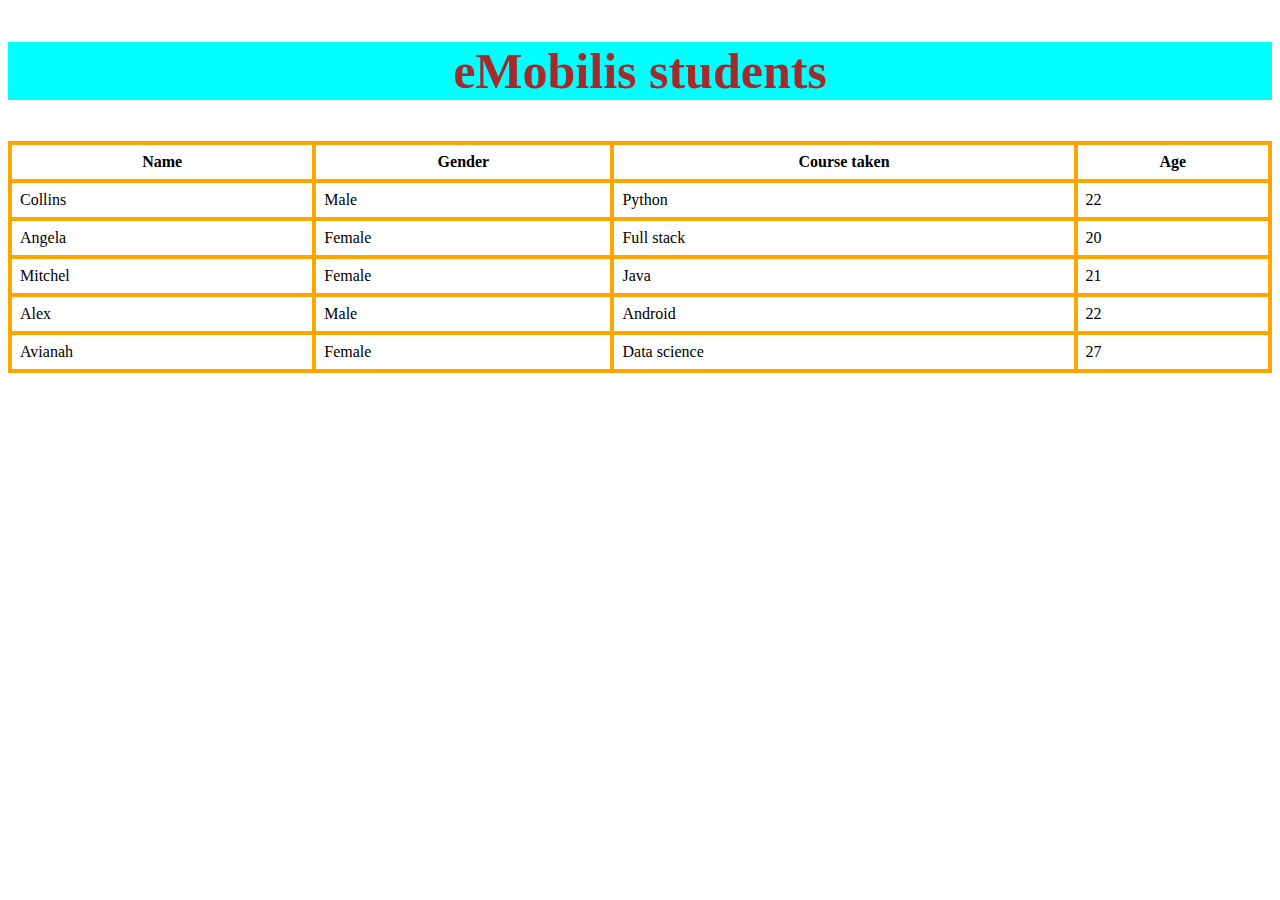
<file: table.html>
<!doctype html>
<html lang="en">
<head>
  <link rel="stylesheet" href="css/style.css">
    <meta charset="UTF-8">
    <meta name="viewport"
          content="width=device-width, user-scalable=no, initial-scale=1.0, maximum-scale=1.0, minimum-scale=1.0">
    <meta http-equiv="X-UA-Compatible" content="ie=edge">
    <title>Table</title>
</head>
<body>
<h2>eMobilis students</h2>
<table>
  <tr>
    <th>Name</th>
    <th>Gender</th>
    <th>Course taken</th>
    <th>Age</th>
    <tr>
  <td>Collins</td>
  <td>Male</td>
  <td>Python</td>
  <td>22</td>
  <tr>
  <td>Angela</td>
  <td>Female</td>
  <td>Full stack</td>
  <td>20</td>
  <tr>
  <td>Mitchel</td>
  <td>Female</td>
  <td>Java</td>
  <td>21</td>
  <tr>
  <td>Alex</td>
  <td>Male</td>
  <td>Android</td>
  <td>22</td>
</tr>
  <tr>
    <td>Avianah</td>
    <td>Female</td>
    <td>Data science</td>
    <td>27</td>
  </tr>

</table>

</body>
</html>
</file>
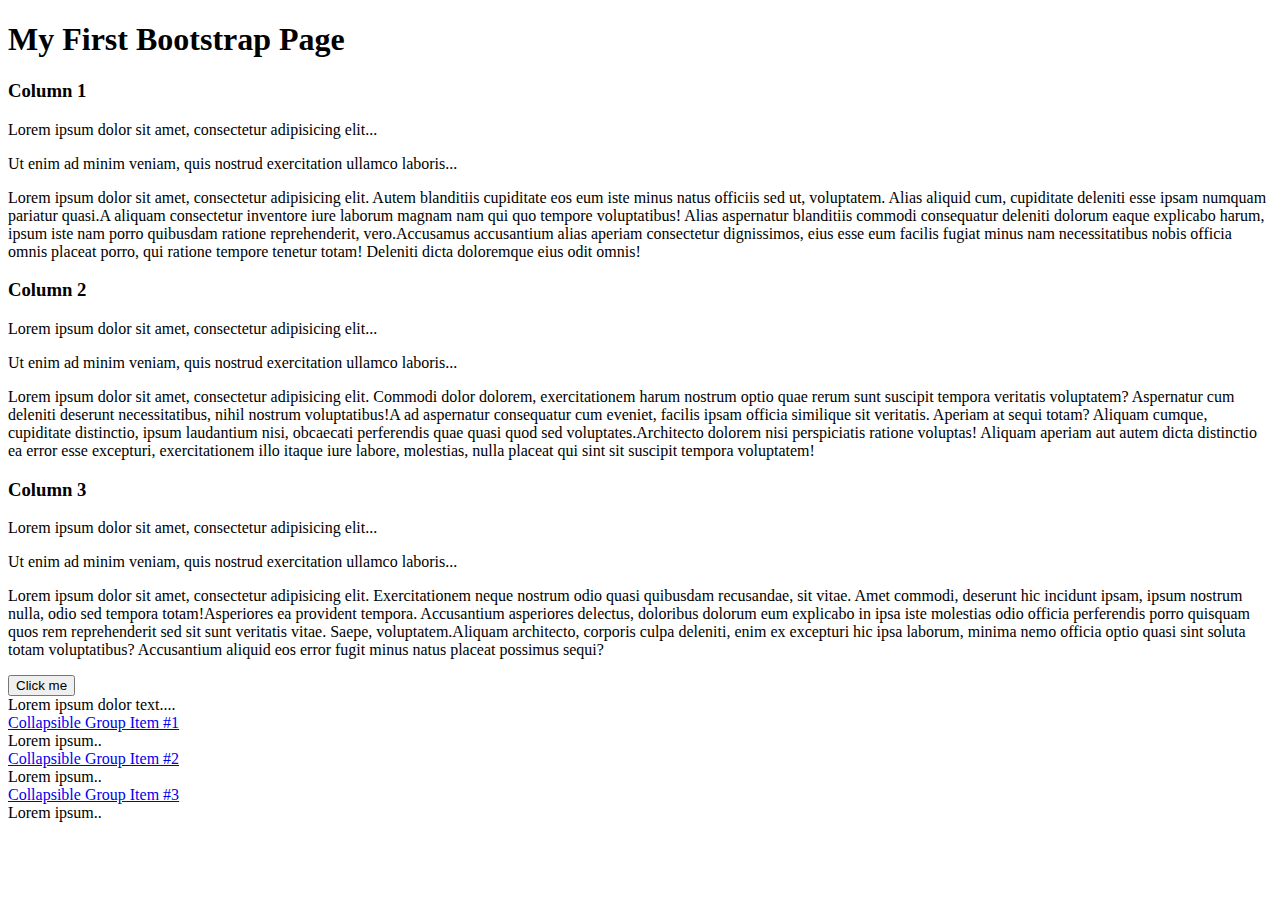
<file: BOOTSTRAP/bootstrap.html>
<!doctype html>
<html lang="en">
<head>
    <link href="https://cdn.jsdelivr.net/npm/bootstrap@5.3.0-alpha1/dist/css/bootstrap.min.css" rel="stylesheet" integrity="sha384-GLhlTQ8iRABdZLl6O3oVMWSktQOp6b7In1Zl3/Jr59b6EGGoI1aFkw7cmDA6j6gD" crossorigin="anonymous">
    <meta charset="UTF-8">
    <meta name="viewport"
          content="width=device-width, user-scalable=no, initial-scale=1.0, maximum-scale=1.0, minimum-scale=1.0">
    <meta http-equiv="X-UA-Compatible" content="ie=edge">
    <title>Bootstrap</title>
</head>
<body>
<script src="https://cdn.jsdelivr.net/npm/bootstrap@5.3.0-alpha1/dist/js/bootstrap.bundle.min.js" integrity="sha384-w76AqPfDkMBDXo30jS1Sgez6pr3x5MlQ1ZAGC+nuZB+EYdgRZgiwxhTBTkF7CXvN" crossorigin="anonymous"></script>
<div class="container-fluid p-5 bg-primary text-white text-center">
  <h1>My First Bootstrap Page</h1>

</div>

<div class="container mt-5">
  <div class="row">
    <div class="col-sm-4 text-danger">
      <h3>Column 1</h3>
      <p>Lorem ipsum dolor sit amet, consectetur adipisicing elit...</p>
      <p>Ut enim ad minim veniam, quis nostrud exercitation ullamco laboris...</p>
        <p><span>Lorem ipsum dolor sit amet, consectetur adipisicing elit. Autem blanditiis cupiditate eos eum iste minus natus officiis sed ut, voluptatem. Alias aliquid cum, cupiditate deleniti esse ipsam numquam pariatur quasi.</span><span>A aliquam consectetur inventore iure laborum magnam nam qui quo tempore voluptatibus! Alias aspernatur blanditiis commodi consequatur deleniti dolorum eaque explicabo harum, ipsum iste nam porro quibusdam ratione reprehenderit, vero.</span><span>Accusamus accusantium alias aperiam consectetur dignissimos, eius esse eum facilis fugiat minus nam necessitatibus nobis officia omnis placeat porro, qui ratione tempore tenetur totam! Deleniti dicta doloremque eius odit omnis!</span></p>

    </div>
    <div class="col-sm-4 text-warning">
      <h3>Column 2</h3>
      <p>Lorem ipsum dolor sit amet, consectetur adipisicing elit...</p>
      <p>Ut enim ad minim veniam, quis nostrud exercitation ullamco laboris...</p>
        <p><span>Lorem ipsum dolor sit amet, consectetur adipisicing elit. Commodi dolor dolorem, exercitationem harum nostrum optio quae rerum sunt suscipit tempora veritatis voluptatem? Aspernatur cum deleniti deserunt necessitatibus, nihil nostrum voluptatibus!</span><span>A ad aspernatur consequatur cum eveniet, facilis ipsam officia similique sit veritatis. Aperiam at sequi totam? Aliquam cumque, cupiditate distinctio, ipsum laudantium nisi, obcaecati perferendis quae quasi quod sed voluptates.</span><span>Architecto dolorem nisi perspiciatis ratione voluptas! Aliquam aperiam aut autem dicta distinctio ea error esse excepturi, exercitationem illo itaque iure labore, molestias, nulla placeat qui sint sit suscipit tempora voluptatem!</span></p>
    </div>
    <div class="col-sm-4 text-info">
      <h3>Column 3</h3>
      <p>Lorem ipsum dolor sit amet, consectetur adipisicing elit...</p>
      <p>Ut enim ad minim veniam, quis nostrud exercitation ullamco laboris...</p>
        <p><span>Lorem ipsum dolor sit amet, consectetur adipisicing elit. Exercitationem neque nostrum odio quasi quibusdam recusandae, sit vitae. Amet commodi, deserunt hic incidunt ipsam, ipsum nostrum nulla, odio sed tempora totam!</span><span>Asperiores ea provident tempora. Accusantium asperiores delectus, doloribus dolorum eum explicabo in ipsa iste molestias odio officia perferendis porro quisquam quos rem reprehenderit sed sit sunt veritatis vitae. Saepe, voluptatem.</span><span>Aliquam architecto, corporis culpa deleniti, enim ex excepturi hic ipsa laborum, minima nemo officia optio quasi sint soluta totam voluptatibus? Accusantium aliquid eos error fugit minus natus placeat possimus sequi?</span></p>
    </div>
  </div>
  <button data-bs-toggle="collapse" data-bs-target="#demo">Click me</button>

<div id="demo" class="collapse">
Lorem ipsum dolor text....
</div>
  <div id="accordion">

  <div class="card">
    <div class="card-header">
      <a class="btn" data-bs-toggle="collapse" href="#collapseOne">
        Collapsible Group Item #1
      </a>
    </div>
    <div id="collapseOne" class="collapse show" data-bs-parent="#accordion">
      <div class="card-body">
        Lorem ipsum..
      </div>
    </div>
  </div>

  <div class="card">
    <div class="card-header">
      <a class="collapsed btn" data-bs-toggle="collapse" href="#collapseTwo">
        Collapsible Group Item #2
      </a>
    </div>
    <div id="collapseTwo" class="collapse" data-bs-parent="#accordion">
      <div class="card-body">
        Lorem ipsum..
      </div>
    </div>
  </div>

  <div class="card">
    <div class="card-header">
      <a class="collapsed btn" data-bs-toggle="collapse" href="#collapseThree">
        Collapsible Group Item #3
      </a>
    </div>
    <div id="collapseThree" class="collapse" data-bs-parent="#accordion">
      <div class="card-body">
        Lorem ipsum..
      </div>
    </div>
  </div>

</div>
</div>


</body>
</html>
</file>
<file: css/style.css>
ul{
    list-style-type: none;
    margin:0px;
    padding: 0px;
    overflow: hidden;
}
li{
    float:left;

}
li a{
    padding: 20px;
    color:orange;
    background-color: teal;


}
li a:hover{
    background: teal;
}
h2{
    background-color: cyan;
    font-family: "Arial Rounded MT Bold";
    color: brown;
    text-align: center;
    font-size: 50px;
}
p{
    background-color: brown;
    color: aliceblue;
    font-family: "Adobe Caslon Pro Bold";
}
th,td{
    border: 4px solid orange;
    padding: 8px;
    margin: 10px;
    font-family: "Adobe Caslon Pro";

}

    table{border-collapse: collapse;
    width: 100%;

}
    .fruits{
        border: 2px solid orange;
        background: cyan;
        color:yellow;
        text-align: center;
        padding: 5px;
        margin:10px;
    }
    .cars{
        border: 2px solid green;
        background: darkblue;
        color: red;
        padding: 5px;
        margin: 20px;
        text-align: center;
    }
label{
    font-size: 28px;
    color:red;
    padding: 10px;
    margin: 15px;
    font-family: "Adobe Caslon Pro";
    text-align: center;
    width:100%
}
input {
    font-size: 22px;
    color: black;
    padding: 5px;
    margin: 10px;
    font-family: "Adobe Devanagari";
}
select{

    color:blue;
    text-align: center;
    margin:20px;
    font-size: 20px;

}
option{
    font-size: 20px;
    color:cyan;
    margin:10px;
    padding:5px;


}
</file>
